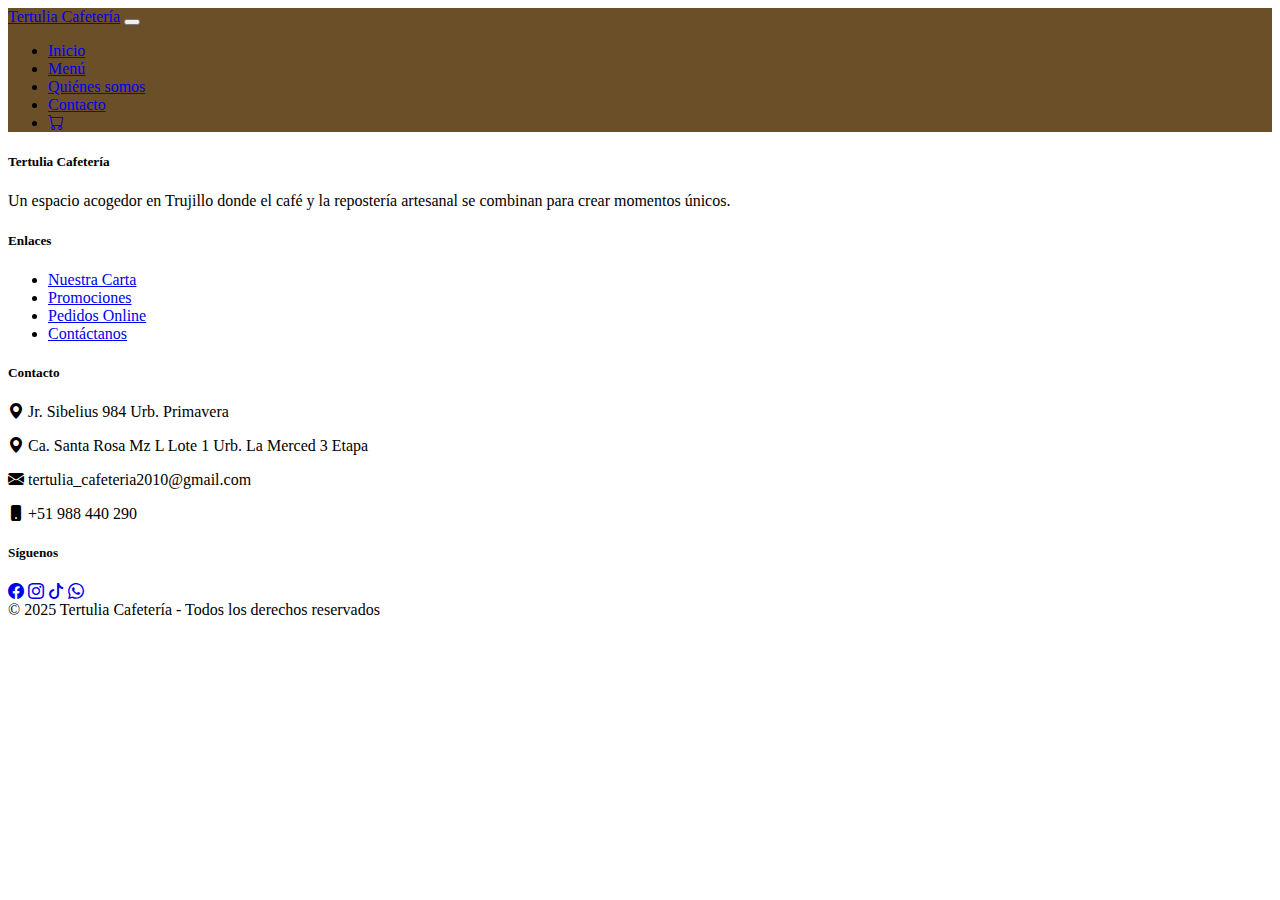
<file: carrito.html>
<!DOCTYPE html>
<html lang="en">

<head>
    <meta charset="UTF-8">
    <meta name="viewport" content="width=, initial-scale=1.0">
    <title>Carrito | Tertulia Cafetería</title>
    <link href="https://cdn.jsdelivr.net/npm/bootstrap@5.3.8/dist/css/bootstrap.min.css" rel="stylesheet"
        integrity="sha384-sRIl4kxILFvY47J16cr9ZwB07vP4J8+LH7qKQnuqkuIAvNWLzeN8tE5YBujZqJLB" crossorigin="anonymous">
    <!-- Bootstrap Icons -->
    <link rel="stylesheet" href="https://cdn.jsdelivr.net/npm/bootstrap-icons@1.11.3/font/bootstrap-icons.css">

    <link rel="icon" href="img/logo.jpg" type="image/x-icon">
    <link rel="stylesheet" href="css/styles.css">
</head>

<body>
    <header>
        <!-- NAVBAR -->
        <nav class="navbar navbar-expand-lg navbar-dark py-3 fixed-top" style="background-color: var(--color-marron);">
            <div class="container">
                <!-- LOGO -->
                <a class="navbar-brand fw-bold" href="index.html">Tertulia Cafetería</a>
                <!-- BOTÓN RESPONSIVE -->
                <button class="navbar-toggler" type="button" data-bs-toggle="collapse" data-bs-target="#navbarNav"
                    aria-controls="navbarNav" aria-expanded="false" aria-label="Toggle navigation">
                    <span class="navbar-toggler-icon"></span>
                </button>
                <!-- MENÚ -->
                <div class="collapse navbar-collapse" id="navbarNav">
                    <ul class="navbar-nav ms-auto align-items-lg-center fw-bold">
                        <li class="nav-item">
                            <a class="nav-link" href="index.html">Inicio</a>
                        </li>
                        <li class="nav-item dropdown">
                            <a class="nav-link " href="carta.html" id="menuDropdown" role="button">
                                Menú </a>
                        </li>
                        <li class="nav-item">
                            <a class="nav-link" href="somos.html">Quiénes somos</a>
                        </li>
                        <li class="nav-item">
                            <a class="nav-link" href="contacto.html">Contacto</a>
                        </li>
                        <li class="nav-item">
                            <a class="nav-link" href="carrito.html">
                                <i class="bi bi-cart fs-5"></i>
                            </a>
                        </li>
                    </ul>
                </div>
            </div>
        </nav>
    </header>

    <footer class="text-center text-lg-start mt-5">
        <div class="container footer-alto">
            <div class="row gy-4">
                <!-- Información de la cafetería -->
                <div class="col-lg-3 col-md-6">
                    <h5 class="text-uppercase text-white fw-bold mb-3 text-center">Tertulia Cafetería</h5>
                    <p class="text-center">
                        Un espacio acogedor en Trujillo donde el café y la repostería artesanal
                        se combinan para crear momentos únicos.
                    </p>
                </div>

                <!-- Enlaces útiles -->
                <div class="col-lg-3 col-md-6">
                    <h5 class="text-uppercase text-white fw-bold mb-3 text-center">Enlaces</h5>
                    <ul class="list-unstyled text-center">
                        <li class="mb-2"><a href="index.html#carta" class="text-decoration-none nav-link:hover">Nuestra Carta</a>
                        </li>
                        <li class="mb-2"><a href="index.html#promociones" class="text-decoration-none">Promociones</a></li>
                        <li class="mb-2"><a href="carrito.html" class="text-decoration-none">Pedidos Online</a></li>
                        <li class="mb-2"><a href="contacto.html" class="text-decoration-none">Contáctanos</a></li>
                    </ul>
                </div>

                <!-- Contacto -->
                <div class="col-lg-3 col-md-6 text-center text-lg-start">
                    <h5 class="text-uppercase text-white fw-bold mb-3 text-center">Contacto</h5>
                    <p class="text-center"><i class="bi bi-geo-alt-fill me-2"></i> Jr. Sibelius 984 Urb. Primavera</p>
                    <p class="text-center"><i class="bi bi-geo-alt-fill me-2"></i> Ca. Santa Rosa Mz L Lote 1 Urb. La
                        Merced 3 Etapa</p>
                    <p class="text-center"><i class="bi bi-envelope-fill me-2"></i> tertulia_cafeteria2010@gmail.com</p>
                    <p class="text-center"><i class="bi bi-phone-fill me-2"></i> +51 988 440 290</p>
                </div>

                <!-- Redes sociales -->
                <div class="col-lg-3 col-md-6 text-center text-lg-start">
                    <h5 class="text-uppercase text-white fw-bold mb-3 text-center">Síguenos</h5>
                    <div class="d-flex justify-content-center gap-3 mt-3">
                        <a href="https://www.facebook.com/tertuliaempanadasymas/?locale=es_LA"
                            class="text-white fs-4"><i class="bi bi-facebook" target="_blank"></i></a>
                        <a href="https://www.instagram.com/tertulia_cafeteria/?hl=es" class="text-white fs-4"><i
                                class="bi bi-instagram" target="_blank"></i></a>
                        <a href="https://www.tiktok.com/@tertulia_cafeteria" class="text-white fs-4"><i
                                class="bi bi-tiktok" target="_blank"></i></a>
                        <a href="https://api.whatsapp.com/send/?phone=%2B51988440290&text&type=phone_number&app_absent=0"
                            class="text-white fs-4" target="_blank"><i class="bi bi-whatsapp"></i></a>
                    </div>
                </div>
            </div>
        </div>

        <!-- Derechos -->
        <div class="text-center p-3 derechos text-white">
            © 2025 Tertulia Cafetería - Todos los derechos reservados
        </div>
    </footer>



    <script src="https://cdn.jsdelivr.net/npm/bootstrap@5.3.8/dist/js/bootstrap.bundle.min.js"
        integrity="sha384-FKyoEForCGlyvwx9Hj09JcYn3nv7wiPVlz7YYwJrWVcXK/BmnVDxM+D2scQbITxI"
        crossorigin="anonymous"></script>
</body>

</html>
</file>
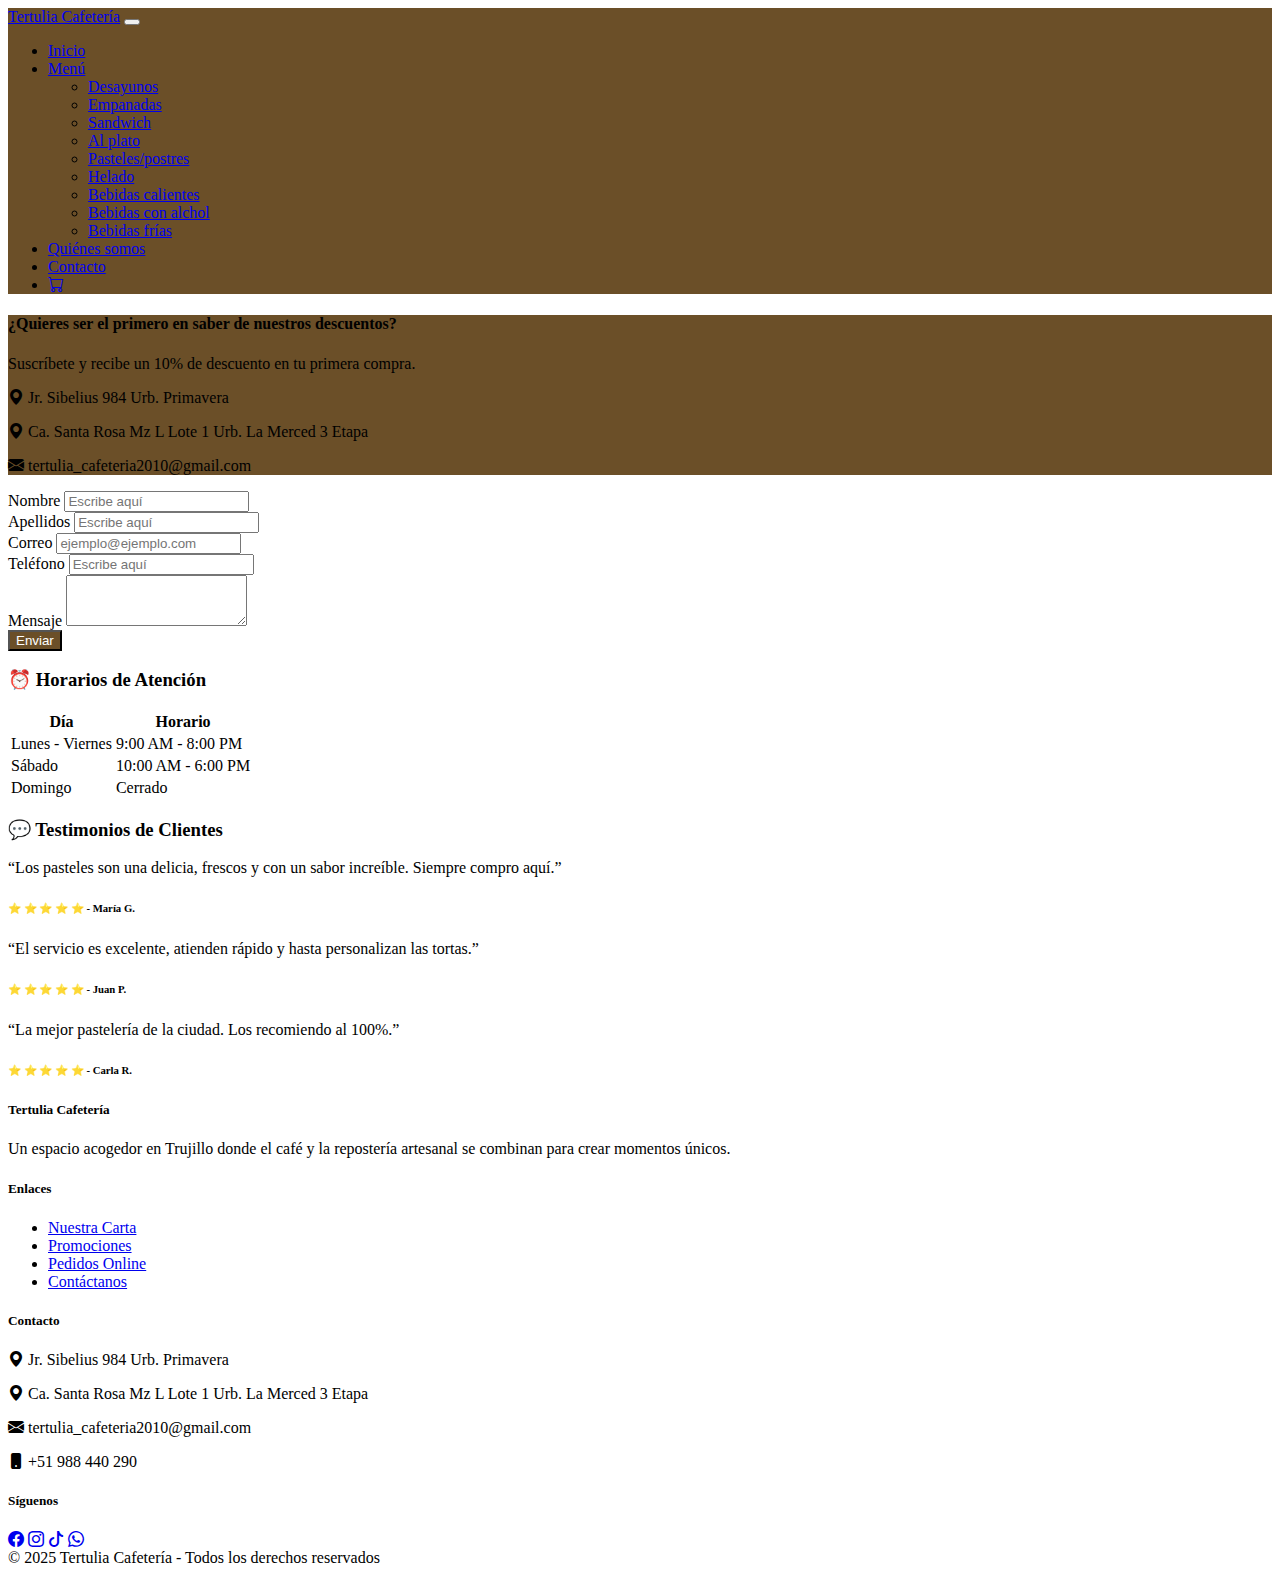
<file: contacto.html>
<!DOCTYPE html>
<html lang="en">

<head>
    <meta charset="UTF-8">
    <meta name="viewport" content="width=, initial-scale=1.0">
    <title>Contacto | Tertulia Cafetería</title>
    <link href="https://cdn.jsdelivr.net/npm/bootstrap@5.3.8/dist/css/bootstrap.min.css" rel="stylesheet"
        integrity="sha384-sRIl4kxILFvY47J16cr9ZwB07vP4J8+LH7qKQnuqkuIAvNWLzeN8tE5YBujZqJLB" crossorigin="anonymous">
    <!-- Bootstrap Icons -->
    <link rel="stylesheet" href="https://cdn.jsdelivr.net/npm/bootstrap-icons@1.11.3/font/bootstrap-icons.css">

    <link rel="icon" href="img/logo.jpg" type="image/x-icon">
    <link rel="stylesheet" href="css/styles.css">
</head>

<body>
    <header>
        <!-- NAVBAR -->
        <nav class="navbar navbar-expand-lg navbar-dark py-3" style="background-color: var(--color-marron);">
            <div class="container">
                <!-- LOGO -->
                <a class="navbar-brand fw-bold" href="index.html">Tertulia Cafetería</a>
                <!-- BOTÓN RESPONSIVE -->
                <button class="navbar-toggler" type="button" data-bs-toggle="collapse" data-bs-target="#navbarNav"
                    aria-controls="navbarNav" aria-expanded="false" aria-label="Toggle navigation">
                    <span class="navbar-toggler-icon"></span>
                </button>
                <!-- MENÚ -->
                <div class="collapse navbar-collapse" id="navbarNav">
                    <ul class="navbar-nav ms-auto align-items-lg-center fw-bold">
                        <li class="nav-item">
                            <a class="nav-link" href="index.html">Inicio</a>
                        </li>
                        <li class="nav-item dropdown">
                            <a class="nav-link dropdown-toggle" href="#" id="menuDropdown" role="button"
                                data-bs-toggle="dropdown" aria-expanded="false">
                                Menú
                            </a>
                            <ul class="dropdown-menu" aria-labelledby="menuDropdown">
                                <li><a class="dropdown-item" href="carta.html">Desayunos</a></li>
                                <li><a class="dropdown-item" href="carta.html">Empanadas</a></li>
                                <li><a class="dropdown-item" href="carta.html">Sandwich</a></li>
                                <li><a class="dropdown-item" href="carta.html">Al plato</a></li>
                                <li><a class="dropdown-item" href="carta.html">Pasteles/postres</a></li>
                                <li><a class="dropdown-item" href="carta.html">Helado</a></li>
                                <li><a class="dropdown-item" href="carta.html">Bebidas calientes</a></li>
                                <li><a class="dropdown-item" href="carta.html">Bebidas con alchol</a></li>
                                <li><a class="dropdown-item" href="carta.html">Bebidas frías</a></li>
                            </ul>
                        </li>
                        <li class="nav-item">
                            <a class="nav-link" href="somos.html">Quiénes somos</a>
                        </li>
                        <li class="nav-item">
                            <a class="nav-link" href="contacto.html">Contacto</a>
                        </li>
                        <li class="nav-item">
                            <a class="nav-link" href="carrito.html">
                                <i class="bi bi-cart fs-5"></i>
                            </a>
                        </li>
                    </ul>
                </div>
            </div>
        </nav>
    </header>
    <main>
        <div class="container my-5">
            <!-- Formulario y datos -->
            <div class="row g-4 mb-5">
                <div class="col-md-6 d-flex">
                    <div class="text-white p-4 rounded text-center w-70 d-flex flex-column justify-content-center"
                        style="background-color: var(--color-marron); height: 100%;">
                        <h4 class="fw-bold">¿Quieres ser el primero en saber de nuestros descuentos?</h4>
                        <p>Suscríbete y recibe un 10% de descuento en tu primera compra.</p>
                        <p><i class="bi bi-geo-alt-fill"></i> Jr. Sibelius 984 Urb. Primavera</p>
                        <p><i class="bi bi-geo-alt-fill"></i> Ca. Santa Rosa Mz L Lote 1 Urb. La Merced 3 Etapa</p>
                        <p><i class="bi bi-envelope-fill"></i> tertulia_cafeteria2010@gmail.com</p>
                    </div>
                </div>
                <div class="col-md-6">
                    <form>
                        <div class="mb-3">
                            <label class="form-label">Nombre</label>
                            <input type="text" class="form-control" placeholder="Escribe aquí">
                        </div>
                        <div class="mb-3">
                            <label class="form-label">Apellidos</label>
                            <input type="text" class="form-control" placeholder="Escribe aquí">
                        </div>
                        <div class="mb-3">
                            <label class="form-label">Correo</label>
                            <input type="email" class="form-control" placeholder="ejemplo@ejemplo.com">
                        </div>
                        <div class="mb-3">
                            <label class="form-label">Teléfono</label>
                            <input type="tel" class="form-control" placeholder="Escribe aquí">
                        </div>
                        <div class="mb-3">
                            <label class="form-label">Mensaje</label>
                            <textarea class="form-control" rows="3"></textarea>
                        </div>
                        <button type="submit" class="btn w-100"
                            style="background-color: var(--color-marron); color: white;">Enviar</button>
                    </form>
                </div>
            </div>

            <!-- Horarios de atención -->
            <div class="container my-5">
                <h3 class="fw-bold text-center mb-4">⏰ Horarios de Atención</h3>
                <div class="table-responsive">
                    <table class="table table-bordered table-hover align-middle text-center shadow">
                        <thead class="table-dark">
                            <tr>
                                <th>Día</th>
                                <th>Horario</th>
                            </tr>
                        </thead>
                        <tbody>
                            <tr>
                                <td>Lunes - Viernes</td>
                                <td>9:00 AM - 8:00 PM</td>
                            </tr>
                            <tr>
                                <td>Sábado</td>
                                <td>10:00 AM - 6:00 PM</td>
                            </tr>
                            <tr>
                                <td>Domingo</td>
                                <td>Cerrado</td>
                            </tr>
                        </tbody>
                    </table>
                </div>
            </div>


            <!-- Testimonios -->
            <div class="mb-5">
                <h3 class="text-center mb-4">💬 Testimonios de Clientes</h3>
                <div class="row g-4">
                    <div class="col-md-4">
                        <div class="card shadow-sm h-100">
                            <div class="card-body">
                                <p class="card-text">“Los pasteles son una delicia, frescos y con un sabor increíble.
                                    Siempre compro aquí.”</p>
                                <h6 class="fw-bold">⭐ ⭐ ⭐ ⭐ ⭐ - María G.</h6>
                            </div>
                        </div>
                    </div>
                    <div class="col-md-4">
                        <div class="card shadow-sm h-100">
                            <div class="card-body">
                                <p class="card-text">“El servicio es excelente, atienden rápido y hasta personalizan las
                                    tortas.”</p>
                                <h6 class="fw-bold">⭐ ⭐ ⭐ ⭐ ⭐ - Juan P.</h6>
                            </div>
                        </div>
                    </div>
                    <div class="col-md-4">
                        <div class="card shadow-sm h-100">
                            <div class="card-body">
                                <p class="card-text">“La mejor pastelería de la ciudad. Los recomiendo al 100%.”</p>
                                <h6 class="fw-bold">⭐ ⭐ ⭐ ⭐ ⭐ - Carla R.</h6>
                            </div>
                        </div>
                    </div>
                </div>
            </div>

        </div>
        </div>
    </main>

    <footer class="text-center text-lg-start mt-5">
        <div class="container footer-alto">
            <div class="row gy-4">
                <!-- Información de la cafetería -->
                <div class="col-lg-3 col-md-6">
                    <h5 class="text-uppercase text-white fw-bold mb-3 text-center">Tertulia Cafetería</h5>
                    <p class="text-center">
                        Un espacio acogedor en Trujillo donde el café y la repostería artesanal
                        se combinan para crear momentos únicos.
                    </p>
                </div>

                <!-- Enlaces útiles -->
                <div class="col-lg-3 col-md-6">
                    <h5 class="text-uppercase text-white fw-bold mb-3 text-center">Enlaces</h5>
                    <ul class="list-unstyled text-center">
                        <li class="mb-2"><a href="#carta" class="text-decoration-none nav-link:hover">Nuestra Carta</a>
                        </li>
                        <li class="mb-2"><a href="#promociones" class="text-decoration-none">Promociones</a></li>
                        <li class="mb-2"><a href="carrito.html" class="text-decoration-none">Pedidos Online</a></li>
                        <li class="mb-2"><a href="contacto.html" class="text-decoration-none">Contáctanos</a></li>
                    </ul>
                </div>

                <!-- Contacto -->
                <div class="col-lg-3 col-md-6 text-center text-lg-start">
                    <h5 class="text-uppercase text-white fw-bold mb-3 text-center">Contacto</h5>
                    <p class="text-center"><i class="bi bi-geo-alt-fill me-2"></i> Jr. Sibelius 984 Urb. Primavera</p>
                    <p class="text-center"><i class="bi bi-geo-alt-fill me-2"></i> Ca. Santa Rosa Mz L Lote 1 Urb. La
                        Merced 3 Etapa</p>
                    <p class="text-center"><i class="bi bi-envelope-fill me-2"></i> tertulia_cafeteria2010@gmail.com</p>
                    <p class="text-center"><i class="bi bi-phone-fill me-2"></i> +51 988 440 290</p>
                </div>

                <!-- Redes sociales -->
                <div class="col-lg-3 col-md-6 text-center text-lg-start">
                    <h5 class="text-uppercase text-white fw-bold mb-3 text-center">Síguenos</h5>
                    <div class="d-flex justify-content-center gap-3 mt-3">
                        <a href="https://www.facebook.com/tertuliaempanadasymas/?locale=es_LA"
                            class="text-white fs-4" target="_blank"><i class="bi bi-facebook"></i></a>
                        <a href="https://www.instagram.com/tertulia_cafeteria/?hl=es" class="text-white fs-4"><i
                                class="bi bi-instagram" target="_blank"></i></a>
                        <a href="https://www.tiktok.com/@tertulia_cafeteria" class="text-white fs-4"><i
                                class="bi bi-tiktok" target="_blank"></i></a>
                        <a href="https://api.whatsapp.com/send/?phone=%2B51988440290&text&type=phone_number&app_absent=0"
                            class="text-white fs-4" target="_blank"><i class="bi bi-whatsapp"></i></a>
                    </div>
                </div>
            </div>
        </div>

        <!-- Derechos -->
        <div class="text-center p-3 derechos text-white">
            © 2025 Tertulia Cafetería - Todos los derechos reservados
        </div>
    </footer>



    <script src="https://cdn.jsdelivr.net/npm/bootstrap@5.3.8/dist/js/bootstrap.bundle.min.js"
        integrity="sha384-FKyoEForCGlyvwx9Hj09JcYn3nv7wiPVlz7YYwJrWVcXK/BmnVDxM+D2scQbITxI"
        crossorigin="anonymous"></script>
</body>

</html>
</file>
<file: css/styles.css>
:root {
    --color-marron: #6B4F28;
    --color-beige: #f3e9dc;
    --color-oscuro: #3e2723;
    --color-claro: #d7ccc8;
    --color-acento: #a1887f;
}

/* ====== NAVBAR ====== */
.contenedor-navegacion {
    background-color: var(--color-marron);
    /* Marrón café */
    width: 100%;
    padding: 0;
}

.contenido-navegacion {
    max-width: 1200px;
    /* ancho máximo */
    margin: 0 auto;
    /* centra el contenido */
    padding: 20px;
    /* espacio a los lados */
}

.logo a {
    font-size: 1.6rem;
    font-weight: bold;
    color: #fff;
    text-decoration: none;
}

.navegacion {
    display: flex;
    align-items: center;
    gap: 20px;
    /* más separación entre enlaces */
}

.navegacion a {
    color: #fff;
    text-decoration: none;
    font-weight: 500;
    padding: 8px 10px;
    transition: color 0.3s;
}

.navegacion a:hover {
    color: var(--color-claro);
    /* Beige claro */
}

/* Submenú */
.submenu {
    display: none;
    position: absolute;
    background: #fff;
    padding: 10px 0;
    margin-top: 5px;
    list-style: none;
    border-radius: 8px;
    min-width: 180px;
    box-shadow: 0 4px 6px rgba(0, 0, 0, 0.1);
}

.submenu li a {
    color: var(--color-oscuro) !important;
    padding: 8px 20px;
    display: block;
}

.submenu li a:hover {
    background: #f3e9dc;
}

/* Mostrar submenu */
.submenu-toggle:hover+.submenu,
.submenu:hover {
    display: block;
}

/* Botón menú móvil */
.menu-toggle {
    background: none;
    border: none;
    font-size: 1.6rem;
    color: #fff;
    cursor: pointer;
    display: none;
}

/* Responsive */
@media (max-width: 992px) {
    .navegacion {
        display: none;
        flex-direction: column;
        background: #6f4e37;
        position: absolute;
        top: 80px;
        right: 20px;
        width: 220px;
        padding: 20px;
        border-radius: 8px;
    }

    .navegacion a {
        padding: 12px 0;
    }

    .menu-toggle {
        display: block;
    }
}
</file>
